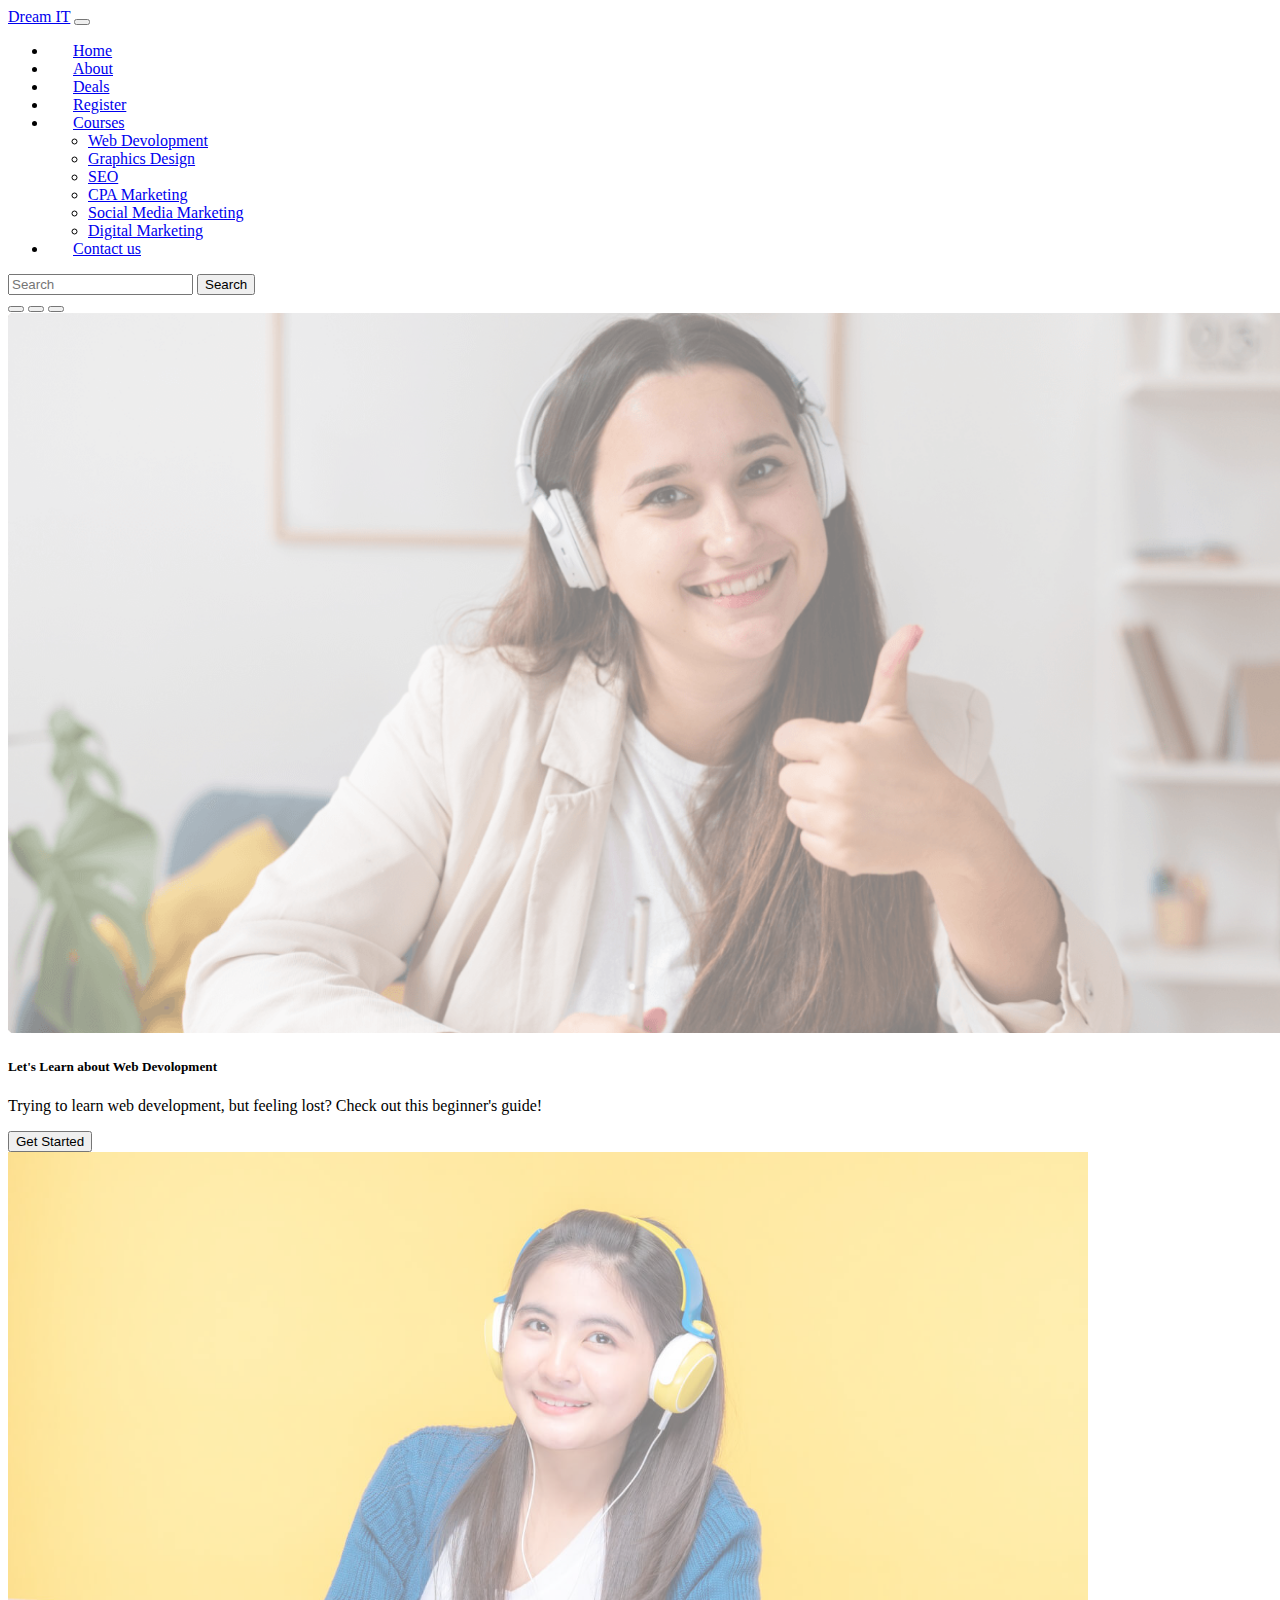
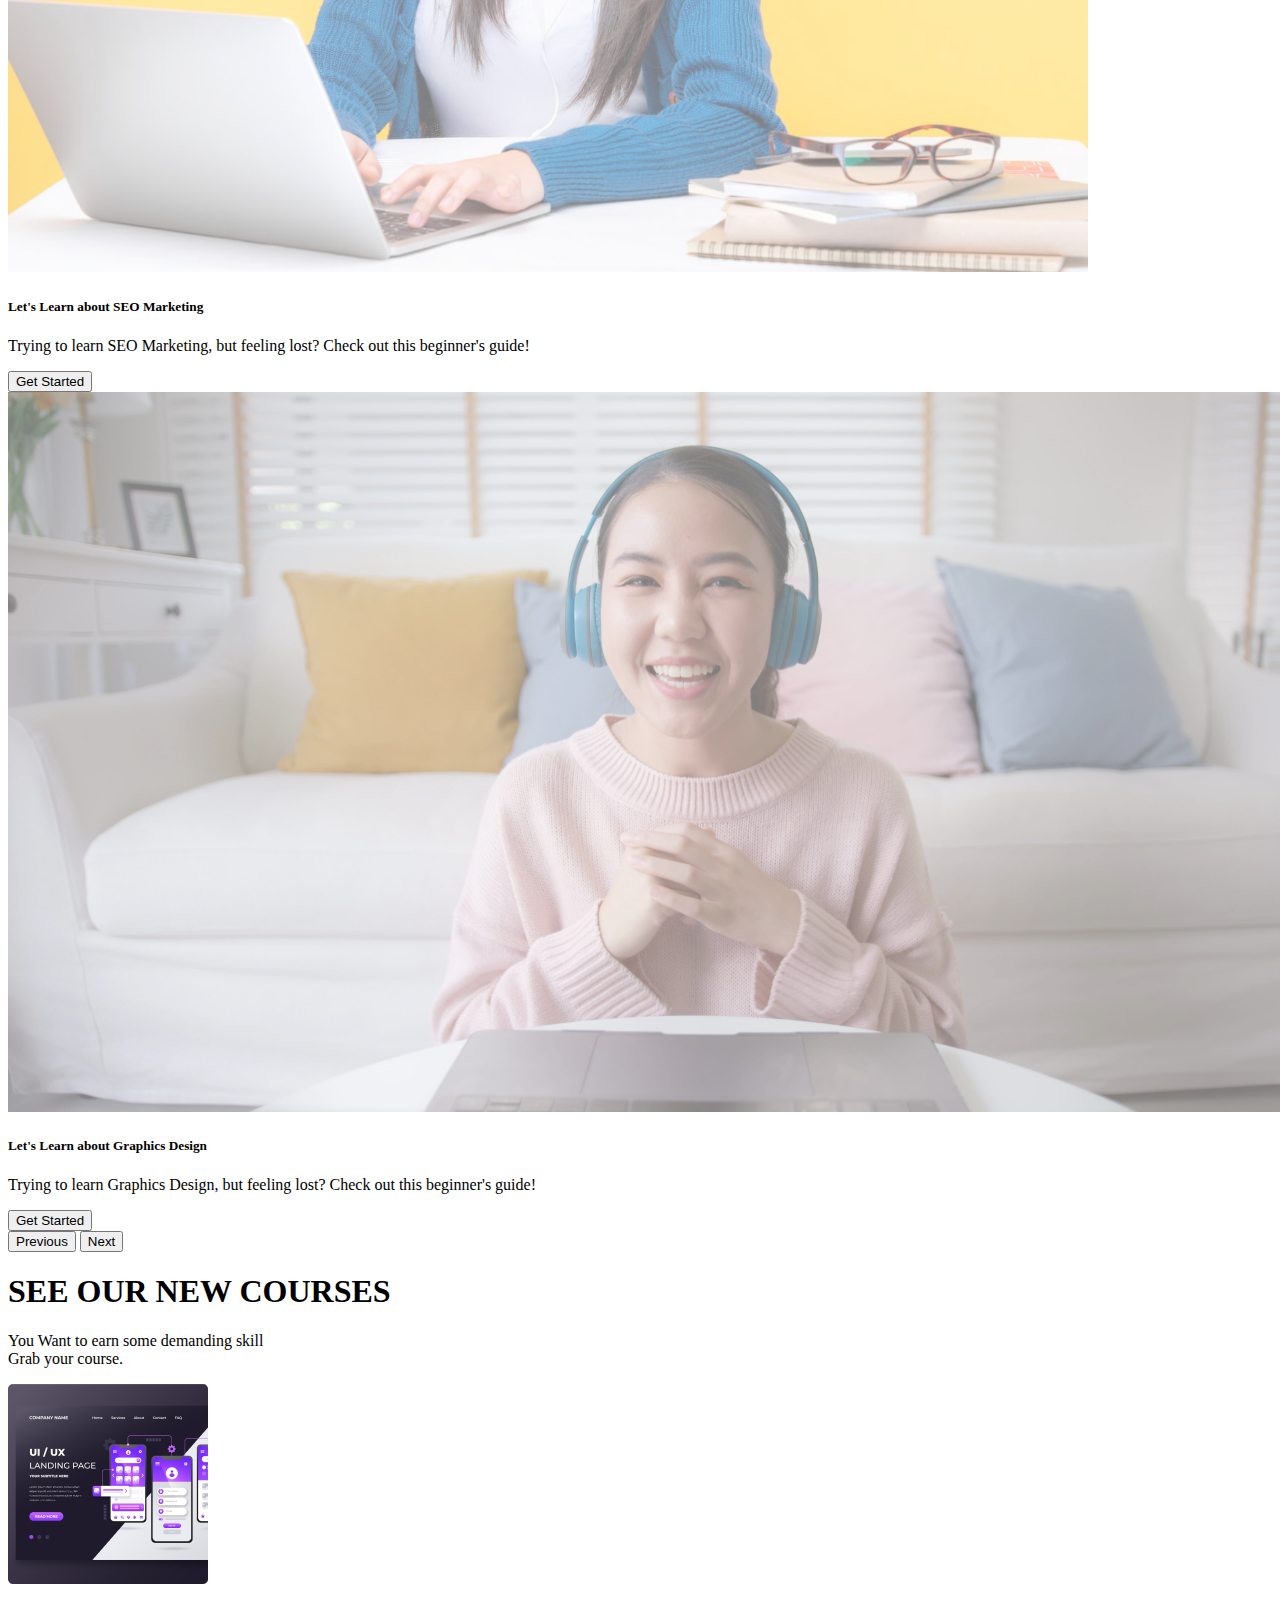
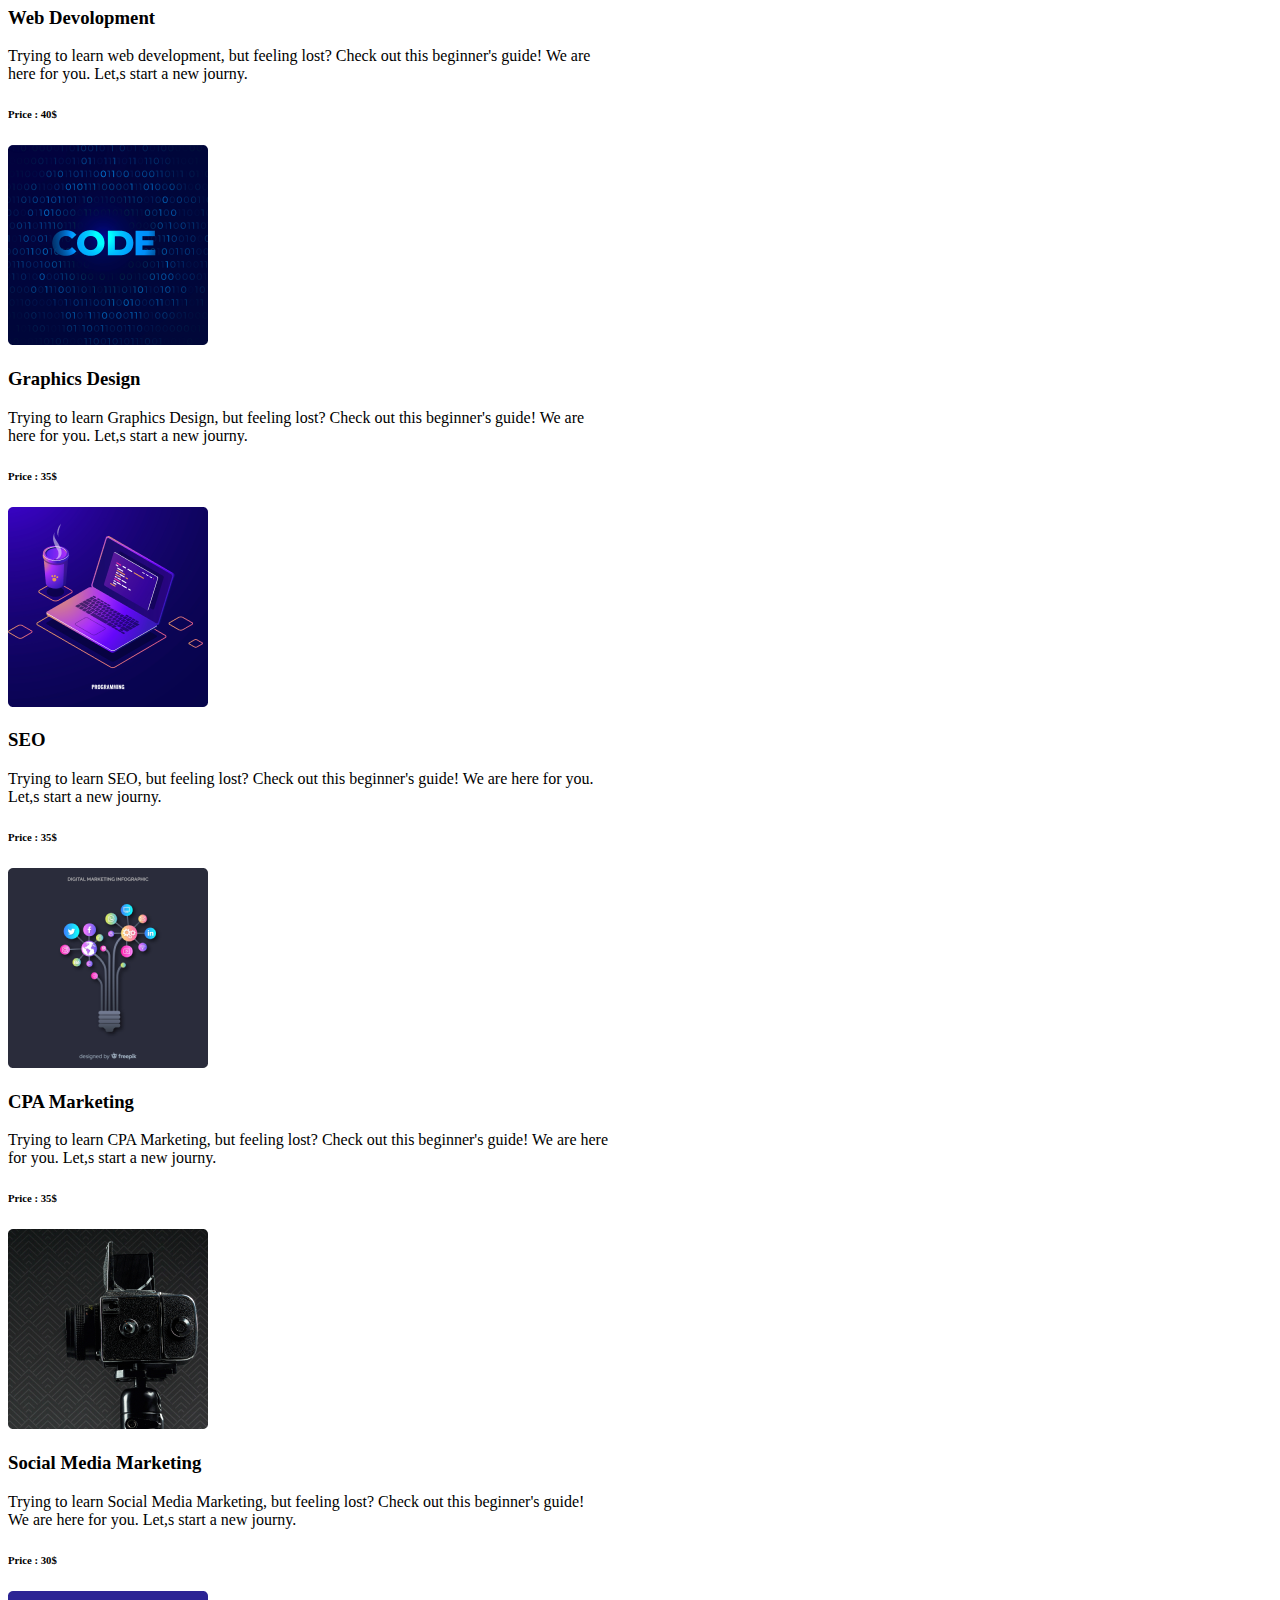
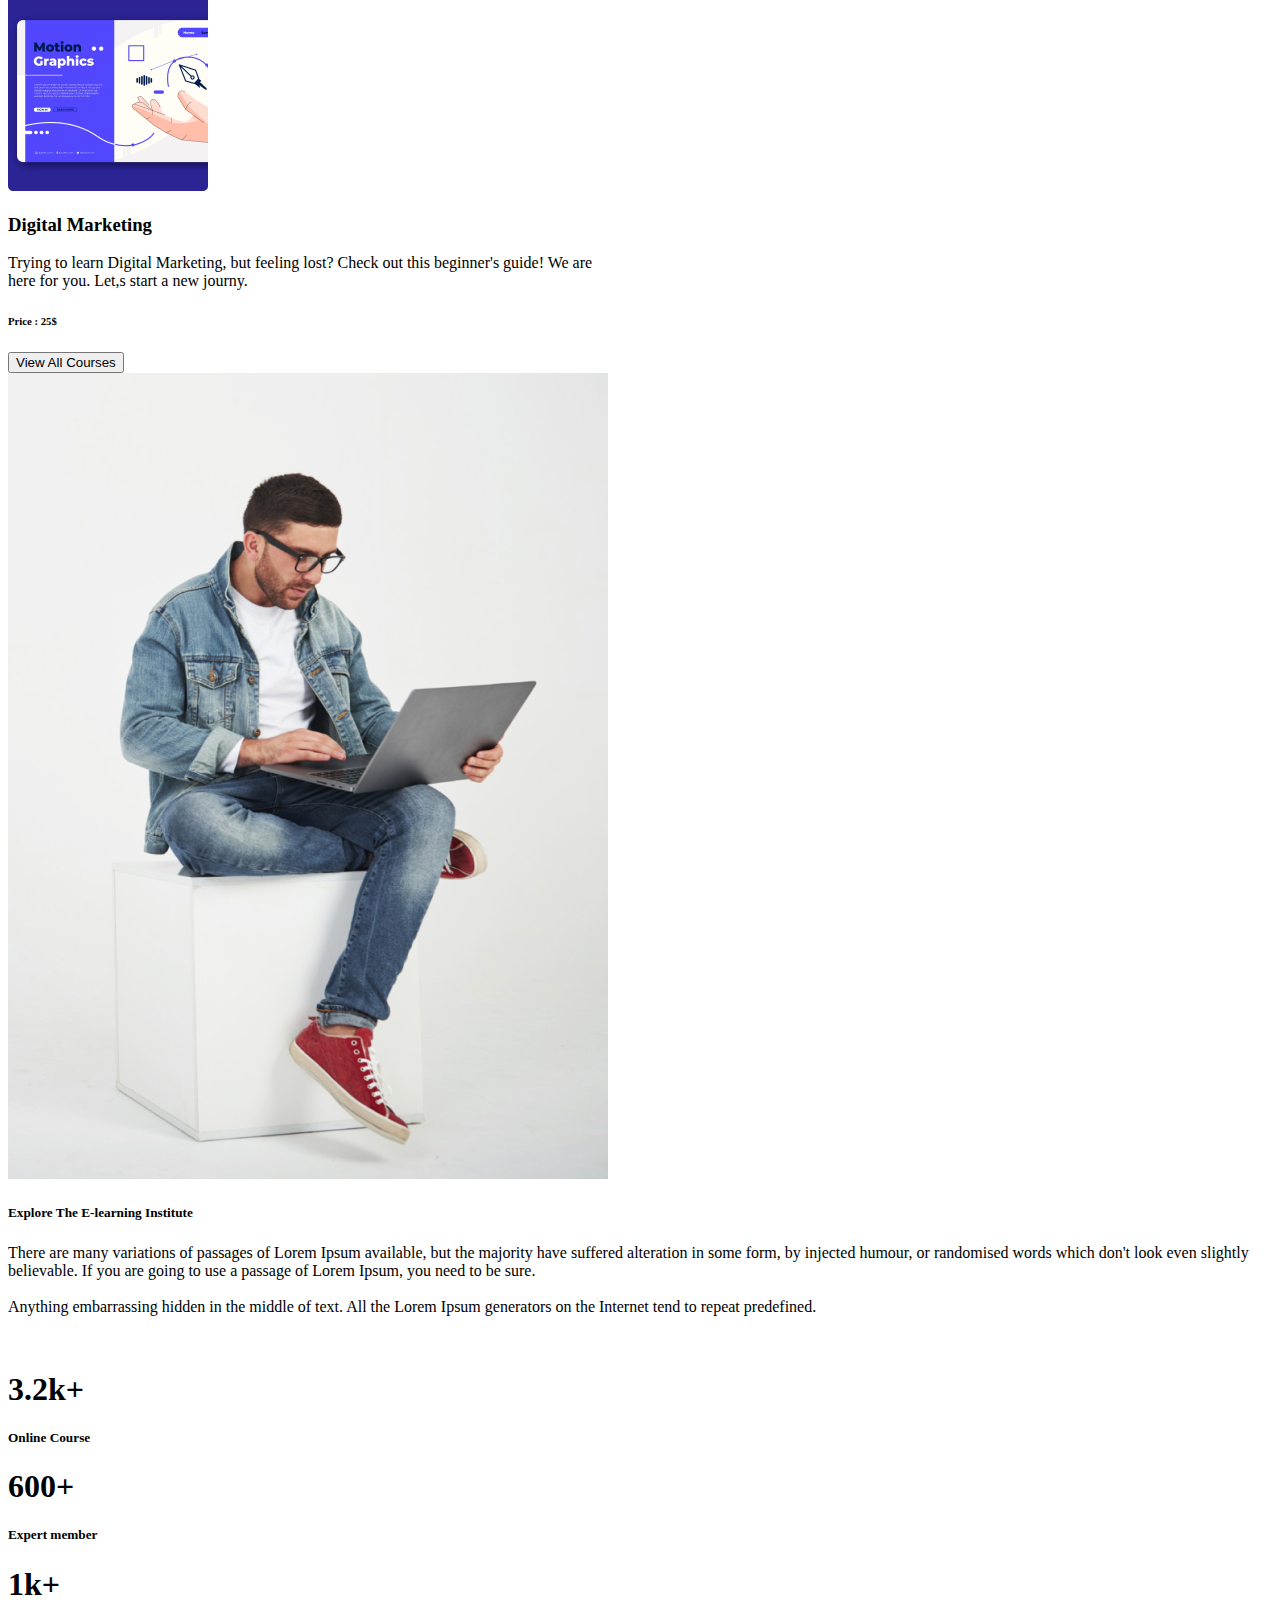
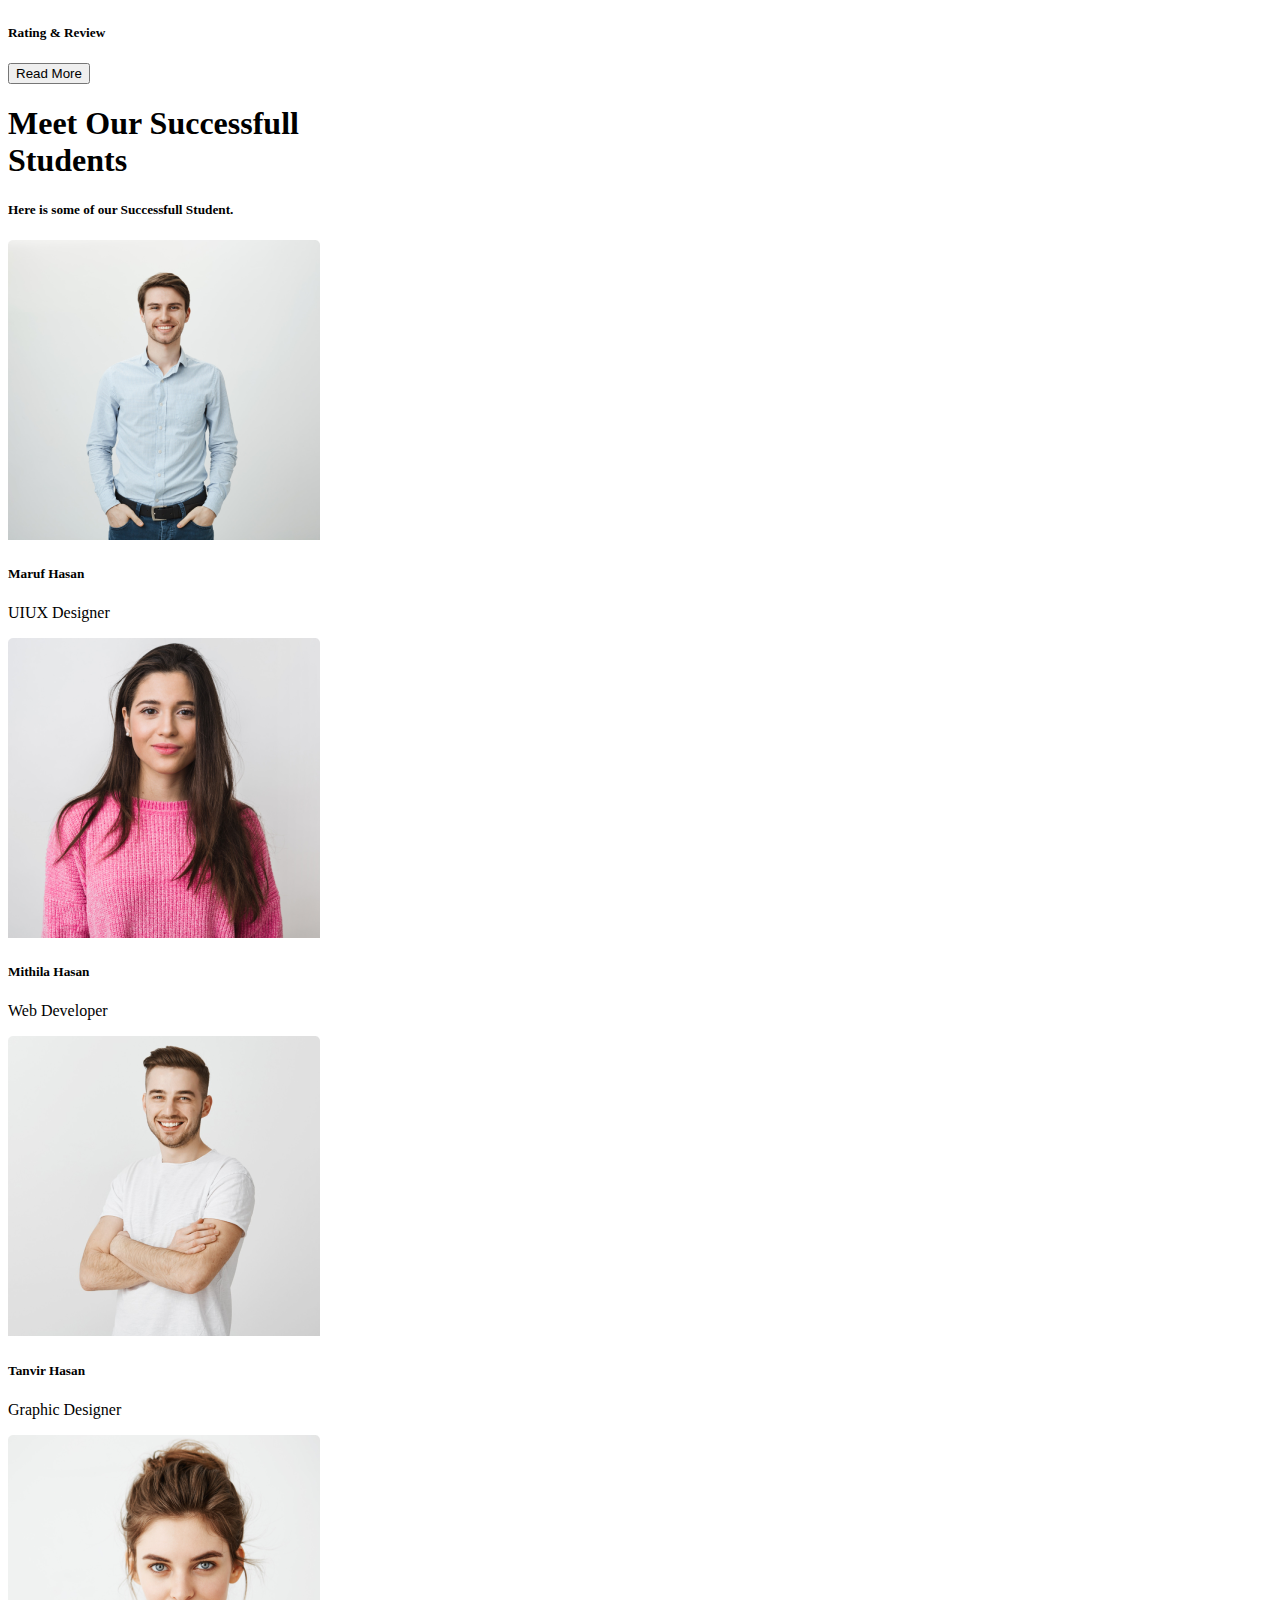
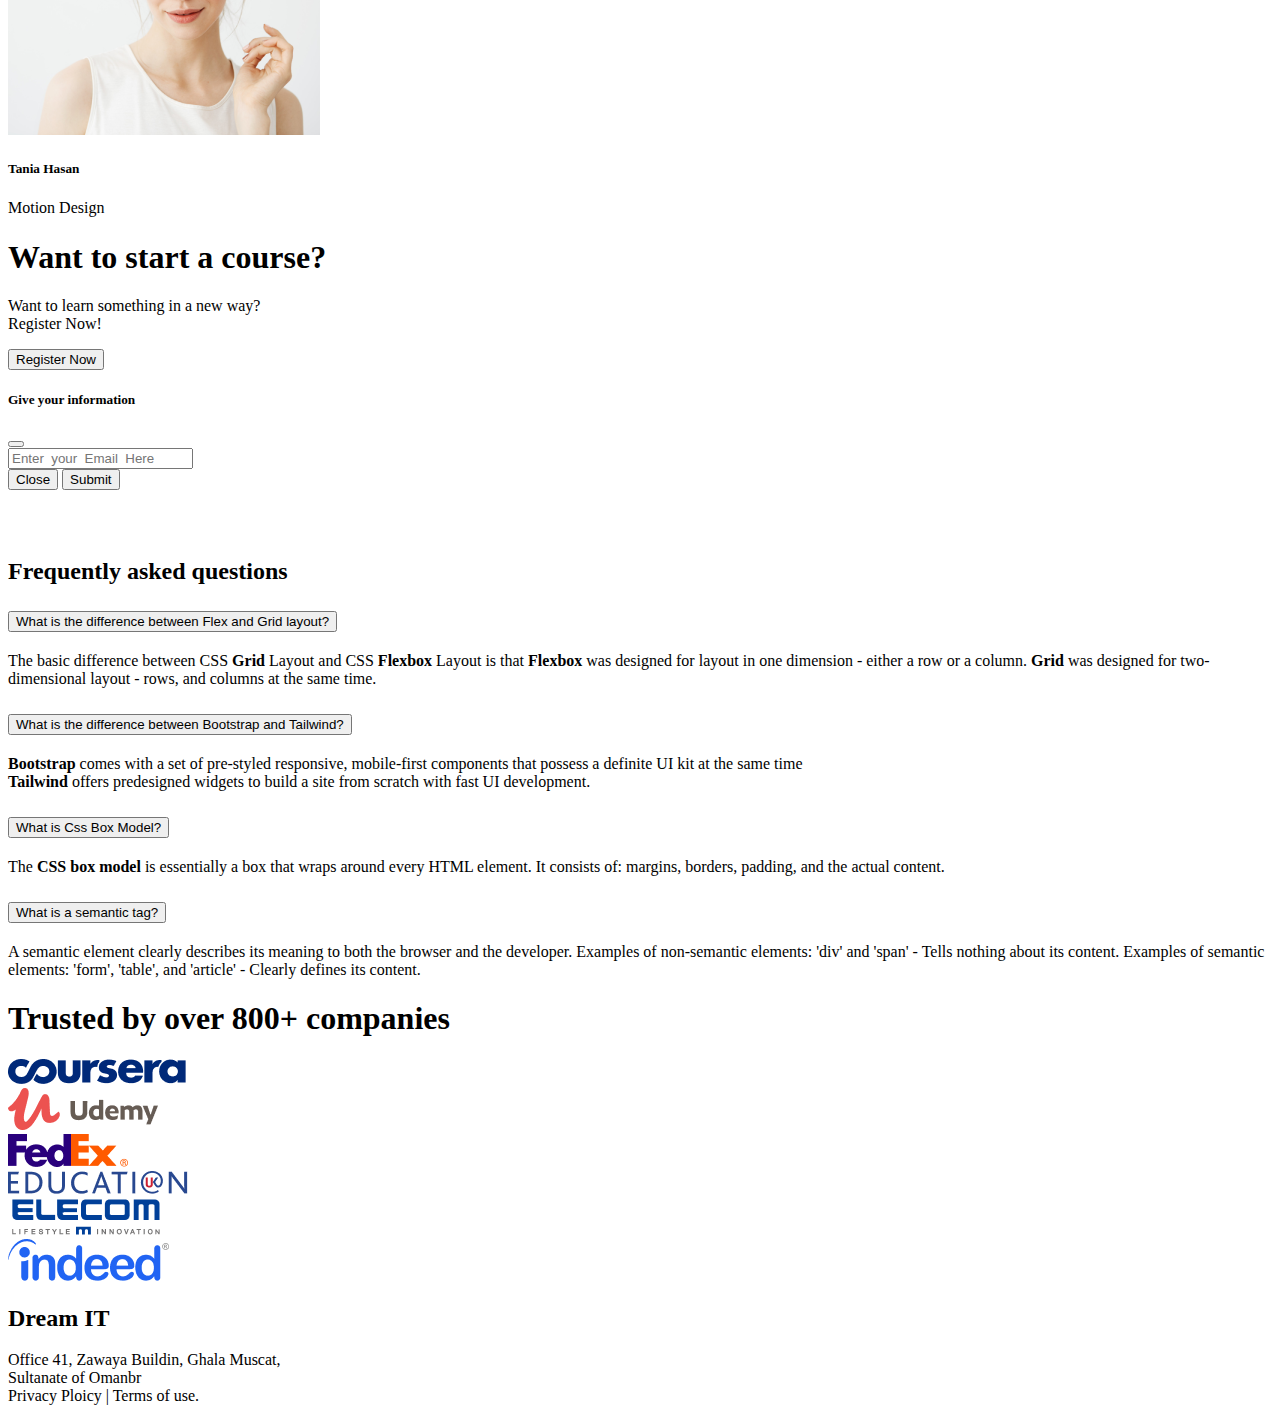
<file: index.html>
<!DOCTYPE html>
<html lang="en">

<head>
  <meta charset="utf-8" />
  <meta name="viewport" content="width=device-width, initial-scale=1" />
  <title>Dream IT</title>
  <link href="https://cdn.jsdelivr.net/npm/bootstrap@5.2.0/dist/css/bootstrap.min.css" rel="stylesheet"
    integrity="sha384-gH2yIJqKdNHPEq0n4Mqa/HGKIhSkIHeL5AyhkYV8i59U5AR6csBvApHHNl/vI1Bx" crossorigin="anonymous" />
  <link rel="stylesheet" href="style.css" />
  <link rel="stylesheet" href="https://cdnjs.cloudflare.com/ajax/libs/font-awesome/6.1.2/css/all.min.css"
    integrity="sha512-1sCRPdkRXhBV2PBLUdRb4tMg1w2YPf37qatUFeS7zlBy7jJI8Lf4VHwWfZZfpXtYSLy85pkm9GaYVYMfw5BC1A=="
    crossorigin="anonymous" referrerpolicy="no-referrer" />
</head>

<body>
  <!-- Nave Setion -->
  <nav class="navbar navbar-expand-lg fw-bolder fs-4 m-auto py-4">
    <div class="container">
      <a class="navbar-brand fs-2" href="#">Dream IT</a>
      <button class="navbar-toggler" type="button" data-bs-toggle="collapse" data-bs-target="#navbarSupportedContent"
        aria-controls="navbarSupportedContent" aria-expanded="false" aria-label="Toggle navigation">
        <span class="navbar-toggler-icon"></span>
      </button>
      <div class="collapse navbar-collapse" id="navbarSupportedContent">
        <div class="me-auto te">
          <ul class="navbar-nav ms-5 mb-2 mb-lg-0">
            <li class="nav-item">
              <a class="nav-link active" aria-current="page" href="#">Home</a>
            </li>
            <li class="nav-item">
              <a class="nav-link" href="#">About</a>
            </li>
            <li class="nav-item">
              <a class="nav-link" href="#">Deals</a>
            </li>

            <li class="nav-item">
              <a class="nav-link" href="#">Register</a>
            </li>

            <li class="nav-item dropdown">
              <a class="nav-link dropdown-toggle" href="#" role="button" data-bs-toggle="dropdown"
                aria-expanded="false">
                Courses
              </a>
              <ul class="dropdown-menu">
                <li><a class="dropdown-item" href="#">Web Devolopment</a></li>
                <li><a class="dropdown-item" href="#">Graphics Design</a></li>
                <li><a class="dropdown-item" href="#">SEO</a></li>
                <li><a class="dropdown-item" href="#">CPA Marketing</a></li>
                <li><a class="dropdown-item" href="#">Social Media Marketing</a></li>
                <li><a class="dropdown-item" href="#">Digital Marketing</a></li>
              </ul>
            </li>
            <li class="nav-item">
              <a class="nav-link" href="#">Contact us</a>
            </li>
          </ul>
        </div>
        <form class="d-flex" role="search">
          <input class="form-control me-2" type="search" placeholder="Search" aria-label="Search" />
          <button class="btn btn-outline-danger" type="submit">Search</button>
        </form>
      </div>
    </div>
  </nav>
  <!-- Nave section Close -->

  <!-- Image slider -->
  <div id="carouselExampleDark" class="carousel carousel-dark slide container m-auto mt-5" data-bs-ride="carousel">
    <div class="carousel-indicators">
      <button type="button" data-bs-target="#carouselExampleDark" data-bs-slide-to="0" class="active"
        aria-current="true" aria-label="Slide 1"></button>
      <button type="button" data-bs-target="#carouselExampleDark" data-bs-slide-to="1" aria-label="Slide 2"></button>
      <button type="button" data-bs-target="#carouselExampleDark" data-bs-slide-to="2" aria-label="Slide 3"></button>
    </div>
    <div class="carousel-inner">
      <div class="carousel-item active" data-bs-interval="10000">
        <img src="images/cover/cover-1.png" class="d-block w-100 img-opacity" alt="..." />
        <div class="carousel-caption d-flex flex-column justify-content-center align-items-center h-100  text-dark">
          <h5 class="fs-1 fw-bolder">Let's Learn about Web Devolopment</h5>
          <p class="fs-3 fw-2">Trying to learn web development, but feeling lost? Check out this beginner's guide!</p>
          <button class="btn btn-primary">Get Started</button>
        </div>
      </div>
      <div class="carousel-item" data-bs-interval="2000">
        <img src="images/cover/cover-2.jpg" class="d-block w-100 img-opacity" alt="..." />
        <div class="carousel-caption d-flex flex-column justify-content-center align-items-center h-100  text-dark">
          <h5 class="fs-1 fw-bolder">Let's Learn about SEO Marketing</h5>
          <p class="fs-3 fw-2">Trying to learn SEO Marketing, but feeling lost? Check out this beginner's guide!</p>
          <button class="btn btn-primary">Get Started</button>
        </div>
      </div>
      <div class="carousel-item">
        <img src="images/cover/cover-3.jpg" class="d-block w-100 img-opacity" alt="..." />
        <div class="carousel-caption d-flex flex-column justify-content-center align-items-center h-100  text-dark">
          <h5 class="fs-1 fw-bolder">Let's Learn about Graphics Design</h5>
          <p class="fs-3 fw-2">Trying to learn Graphics Design, but feeling lost? Check out this beginner's guide!</p>
          <button class="btn btn-primary">Get Started</button>
        </div>
      </div>
    </div>
    <button class="carousel-control-prev" type="button" data-bs-target="#carouselExampleDark" data-bs-slide="prev">
      <span class="carousel-control-prev-icon" aria-hidden="true"></span>
      <span class="visually-hidden">Previous</span>
    </button>
    <button class="carousel-control-next" type="button" data-bs-target="#carouselExampleDark" data-bs-slide="next">
      <span class="carousel-control-next-icon" aria-hidden="true"></span>
      <span class="visually-hidden">Next</span>
    </button>
  </div>
  <!-- img slider end -->

  <!-- about course -->
  <article class="m-auto">
    <div class="container">
      <div class="mt-5 text-center">
        <h1 class="fw-bolder">SEE OUR NEW COURSES</h1>
        <p class="fs-4 mb-5">
          You Want to earn some demanding skill <br>
          Grab your course.
        </p>
      </div>
    </div>

    <!-- image card -->

    <div class="row container justify-content-between mx-auto">
      <div class="card col-lg-6 col-sm-12 mb-3 p-0" style="max-width: 600px">
        <div class="row g-0">
          <div class="col-md-4">
            <img src="images/course/course-1.png" class="w-100 rounded-start" alt="..." />
          </div>
          <div class="col-md-8">
            <div class="card-body">
              <h3 class="card-title">Web Devolopment</h3>
              <p class="card-text">
                Trying to learn web development, but feeling lost? Check out this beginner's guide! We are here for you.
                Let,s start a new journy.
              </p>
              <h6 class="card-text text-center text-primary ">
                Price : 40$
              </h6>
            </div>
          </div>
        </div>
      </div>

      <div class="card col-lg-6 col-sm-12 mb-3 p-0" style="max-width: 600px">
        <div class="row g-0">
          <div class="col-md-4">
            <img src="images/course/course-2.png" class="w-100 rounded-start" alt="..." />
          </div>
          <div class="col-md-8">
            <div class="card-body">
              <h3 class="card-title">Graphics Design</h3>
              <p class="card-text">
                Trying to learn Graphics Design, but feeling lost? Check out this beginner's guide! We are here for you.
                Let,s start a
                new journy.
              </p>
              <h6 class="card-text text-center text-primary ">
                Price : 35$
              </h6>
            </div>
          </div>
        </div>
      </div>

      <div class="card col-lg-6 col-sm-12 mb-3 p-0" style="max-width: 600px">
        <div class="row g-0">
          <div class="col-md-4">
            <img src="images/course/course-3.png" class="w-100 rounded-start" alt="..." />
          </div>
          <div class="col-md-8">
            <div class="card-body">
              <h3 class="card-title">SEO</h3>
              <p class="card-text">
                Trying to learn SEO, but feeling lost? Check out this beginner's guide! We are here for you. Let,s start
                a
                new journy.
              </p>
              <h6 class="card-text text-center text-primary ">
                Price : 35$
              </h6>
            </div>
          </div>
        </div>
      </div>

      <div class="card col-lg-6 col-sm-12 mb-3 p-0" style="max-width: 600px">
        <div class="row g-0">
          <div class="col-md-4">
            <img src="images/course/course-4.png" class="w-100 rounded-start" alt="..." />
          </div>
          <div class="col-md-8">
            <div class="card-body">
              <h3 class="card-title">CPA Marketing</h3>
              <p class="card-text">
                Trying to learn CPA Marketing, but feeling lost? Check out this beginner's guide! We are here for you.
                Let,s start a
                new journy.
              </p>
              <h6 class="card-text text-center text-primary ">
                Price : 35$
              </h6>
            </div>
          </div>
        </div>
      </div>

      <div class="card col-lg-6 col-sm-12 mb-3 p-0" style="max-width: 600px">
        <div class="row g-0">
          <div class="col-md-4">
            <img src="images/course/course-5.png" class="w-100 rounded-start" alt="..." />
          </div>
          <div class="col-md-8">
            <div class="card-body">
              <h3 class="card-title">Social Media Marketing</h3>
              <p class="card-text">
                Trying to learn Social Media Marketing, but feeling lost? Check out this beginner's guide! We are here
                for you. Let,s start a
                new journy.
              </p>
              <h6 class="card-text text-center text-primary ">
                Price : 30$
              </h6>
            </div>
          </div>
        </div>
      </div>

      <div class="card col-lg-6 col-sm-12 mb-3 p-0" style="max-width: 600px">
        <div class="row g-0">
          <div class="col-md-4">
            <img src="images/course/course-6.png" class="w-100 rounded-start" alt="..." />
          </div>
          <div class="col-md-8">
            <div class="card-body">
              <h3 class="card-title">Digital Marketing</h3>
              <p class="card-text">
                Trying to learn Digital Marketing, but feeling lost? Check out this beginner's guide! We are here for
                you. Let,s start a
                new journy.
              </p>
              <h6 class="card-text text-center text-primary ">
                Price : 25$
              </h6>
            </div>
          </div>
        </div>
      </div>
    </div>
    <!-- about course end -->

    <div class="text-center mt-5">
      <button type="button" class="btn btn-primary fw-bolder">View All Courses</button>
    </div>
  </article>

  <!-- optonal Section -->
  <Div class="container my-5">
    <div class="card mb-3">
      <div class="row g-0">
        <div class="col-md-4">
          <img src="images/working.png" class="img-fluid rounded-start" alt="...">
        </div>
        <div class="col-md-8">
          <div class="container">
            <div class="card-body ">
              <h5 class="card-title fs-1 text-center">Explore The E-learning
                Institute</h5>
              <p class="card-text  my-5">There are many variations of passages of Lorem Ipsum available, but the
                majority have suffered alteration in some form, by injected humour, or
                randomised words which don't look even slightly believable. If you are going
                to use a passage of Lorem Ipsum, you need to be sure. <br>
                <br>
                Anything embarrassing hidden in the middle of text. All the Lorem Ipsum
                generators on the Internet tend to repeat predefined.
              </p>
              <br>
              <div class="d-flex justify-content-around">
                <div>
                  <h1 class="fs-1 fw-bolder">3.2k+</h1>
                  <h5>Online Course</h5>
                </div>

                <div>
                  <h1 class="fs-1 fw-bolder">600+</h1>
                  <h5>Expert member</h5>
                </div>

                <div>
                  <h1 class="fs-1 fw-bolder">1k+</h1>
                  <h5>Rating & Review</h5>
                </div>

              </div>
              <button class="btn btn-primary fs-4 fw-bold my-5 mx-5">Read More</button>
            </div>
          </div>
        </div>
      </div>
    </div>
  </Div>

  <!-- optonal Section end -->

  <!-- Successfull student -->
  <Div class="container my-5">
    <div>
      <h1>Meet Our Successfull <br>
        Students</h1>
      <h5> Here is some of our Successfull Student.</h5>
    </div>
    <div class="d-flex justify-content-between my-4 row coontainer">
      <div class="card col-lg-3 col-sm-12 col-md-6" style="width: 18rem;">
        <img src="images/student/student-1.png" class="card-img-top" alt="...">
        <div class="card-body">
          <h5 class="card-text fw-bold">Maruf Hasan</h5>
          <p class="card-text">UIUX Designer</p>
        </div>
      </div>
      <div class="card" style="width: 18rem;">
        <img src="images/student/student-2.png" class="card-img-top" alt="...">
        <div class="card-body">
          <h5 class="card-text fw-bold">Mithila Hasan</h5>
          <p class="card-text">Web Developer</p>
        </div>
      </div>
      <div class="card" style="width: 18rem;">
        <img src="images/student/student-3.png" class="card-img-top" alt="...">
        <div class="card-body">
          <h5 class="card-text fw-bold">Tanvir Hasan</h5>
          <p class="card-text">Graphic Designer</p>
        </div>
      </div>
      <div class="card" style="width: 18rem;">
        <img src="images/student/student-4.png" class="card-img-top" alt="...">
        <div class="card-body">
          <h5 class="card-text fw-bold">Tania Hasan</h5>
          <p class="card-text">Motion Design</p>
        </div>
      </div>
    </div>
  </Div>
  <!-- course join -->
  <section>
    <div class="container py-5">
      <div class="course-main bg-info">
        <div class="row align-items-center px-5" style="height: 300px">
          <div class="col-lg-9 col-12">
            <div class="course-text text-light">
              <h1>Want to start a course?</h1>
              <p class="fs-5">
                Want to learn something in a new way? <br>
                Register Now!
              </p>
            </div>
          </div>
          <div class="col-lg-3 col-12">
            <div class="course-btn">
              <!-- Button trigger modal -->
              <button type="button" class="btn btn-light text-info btn-lg" data-bs-toggle="modal"
                data-bs-target="#exampleModal">
                Register Now
              </button>

              <!-- Modal -->
              <div class="modal fade" id="exampleModal" tabindex="-1" aria-labelledby="exampleModalLabel"
                aria-hidden="true">
                <div class="modal-dialog">
                  <div class="modal-content">
                    <div class="modal-header">
                      <h5 class="modal-title" id="exampleModalLabel">
                        Give your information
                      </h5>
                      <button type="button" class="btn-close" data-bs-dismiss="modal" aria-label="Close"></button>
                    </div>
                    <div class="modal-body mx-auto">
                      <input class="px-3" type="email" placeholder="Enter  your  Email  Here">
                    </div>
                    <div class="modal-footer">
                      <button type="button" class="btn btn-secondary" data-bs-dismiss="modal">
                        Close
                      </button>
                      <button type="button" class="btn btn-primary">
                        Submit
                      </button>
                    </div>
                  </div>
                </div>
              </div>
            </div>
          </div>
        </div>
      </div>
    </div>
  </section>

  <!-- Frequently ask question -->
  <div class="container m-auto w-75">
    <div class="text-center my-4 m-auto">
      <h2>Frequently asked questions</h2>
    </div>

    <div class="accordion accordion-flush" id="accordionFlushExample">
      <div class="accordion-item m-auto">
        <h2 class="accordion-header" id="flush-headingOne">
          <button class="accordion-button collapsed" type="button" data-bs-toggle="collapse"
            data-bs-target="#flush-collapseOne" aria-expanded="false" aria-controls="flush-collapseOne">
            What is the difference between Flex and Grid layout?
          </button>
        </h2>
        <div id="flush-collapseOne" class="accordion-collapse collapse" aria-labelledby="flush-headingOne"
          data-bs-parent="#accordionFlushExample">
          <div class="accordion-body">
            The basic difference between CSS <strong>Grid</strong> Layout and CSS <strong>Flexbox</strong> Layout is
            that <strong>Flexbox</strong> was designed for layout in one
            dimension - either a row or a column. <strong>Grid</strong> was designed for two-dimensional layout - rows,
            and columns at the same time.
          </div>
        </div>
      </div>

      <div class="accordion-item m-auto">
        <h2 class="accordion-header" id="flush-headingTwo">
          <button class="accordion-button collapsed" type="button" data-bs-toggle="collapse"
            data-bs-target="#flush-collapseTwo" aria-expanded="false" aria-controls="flush-collapseTwo">
            What is the difference between Bootstrap and Tailwind?
          </button>
        </h2>
        <div id="flush-collapseTwo" class="accordion-collapse collapse" aria-labelledby="flush-headingTwo"
          data-bs-parent="#accordionFlushExample">
          <div class="accordion-body">
            <strong>Bootstrap</strong> comes with a set of pre-styled responsive, mobile-first components that possess a
            definite UI kit at the same time <br> <strong>Tailwind</strong> offers predesigned widgets to build a site
            from scratch with fast UI development.
          </div>
        </div>
      </div>

      <div class="accordion-item m-auto">
        <h2 class="accordion-header" id="flush-headingThree">
          <button class="accordion-button collapsed" type="button" data-bs-toggle="collapse"
            data-bs-target="#flush-collapseThree" aria-expanded="false" aria-controls="flush-collapseThree">
            What is Css Box Model?
          </button>
        </h2>
        <div id="flush-collapseThree" class="accordion-collapse collapse" aria-labelledby="flush-headingThree"
          data-bs-parent="#accordionFlushExample">
          <div class="accordion-body">
            The <strong>CSS box model</strong> is essentially a box that wraps around every HTML element. It consists
            of: margins, borders, padding,
            and the actual content.
          </div>
        </div>
      </div>

      <div class="accordion-item m-auto">
        <h2 class="accordion-header" id="flush-headingThree">
          <button class="accordion-button collapsed" type="button" data-bs-toggle="collapse"
            data-bs-target="#flush-collapseFour" aria-expanded="false" aria-controls="flush-collapseFour">
            What is a semantic tag?
          </button>
        </h2>
        <div id="flush-collapseFour" class="accordion-collapse collapse" aria-labelledby="flush-headingFour"
          data-bs-parent="#accordionFlushExample">
          <div class="accordion-body">
            A semantic element clearly describes its meaning to both the browser and the developer.
            Examples of non-semantic elements: 'div' and 'span' - Tells nothing about its content.
            Examples of semantic elements: 'form', 'table', and 'article' - Clearly defines its content.
          </div>
        </div>
      </div>
    </div>
  </div>

  <!-- companys -->
  <div class="m-auto d-none d-lg-block">
    <div class="text-center mt-5">
      <h1>Trusted by over 800+ companies</h1>
    </div>
    <div class="container mt-5 pb-5 d-flex justify-content-around">
      <div>
        <img src="images/company/company-1.png" alt="" />
      </div>

      <div>
        <img src="images/company/company-2.png" alt="" />
      </div>

      <div>
        <img src="images/company/company-3.png" alt="" />
      </div>

      <div>
        <img src="images/company/company-4.png" alt="" />
      </div>

      <div>
        <img src="images/company/company-5.png" alt="" />
      </div>

      <div>
        <img src="images/company/company-6.png" alt="" />
      </div>
    </div>
  </div>

  <!-- footer -->
  <footer>
    <div class="bg-dark text-center pb-3">
      <div>
        <h2 class="text-light pt-4">Dream IT</h2>
        <p class="text-light">
          Office 41, Zawaya Buildin, Ghala Muscat,<br />

          Sultanate of Omanbr <br />
          Privacy Ploicy | Terms of use.
        </p>
      </div>
      <div class="img-container container social-icon">
        <a href="https://www.facebook.com/people/MD-Faruk-Hossain/100007170407807/" target="_blank"><i
            class="fa-brands fa-facebook"></i></a>
        <a href="https://www.linkedin.com/in/md-faruk-hossain-737851221/" target="_blank"><i
            class="fa-brands fa-linkedin"></i></a>
        <a href="https://github.com/farukhn" target="_blank">
          <i class="fa-brands fa-github"></i></a>
      </div>
    </div>
  </footer>
  <!-- java script link -->
  <script src="https://cdn.jsdelivr.net/npm/bootstrap@5.2.0/dist/js/bootstrap.bundle.min.js"
    integrity="sha384-A3rJD856KowSb7dwlZdYEkO39Gagi7vIsF0jrRAoQmDKKtQBHUuLZ9AsSv4jD4Xa"
    crossorigin="anonymous"></script>
</body>

</html>
</file>
<file: style.css>
.carousel-item img {
  height: 80vh;
  object-fit: cover;
}
.nav-link {
  padding-left: 25px !important;
}
.img-opacity{
  opacity: .5;
}
</file>
